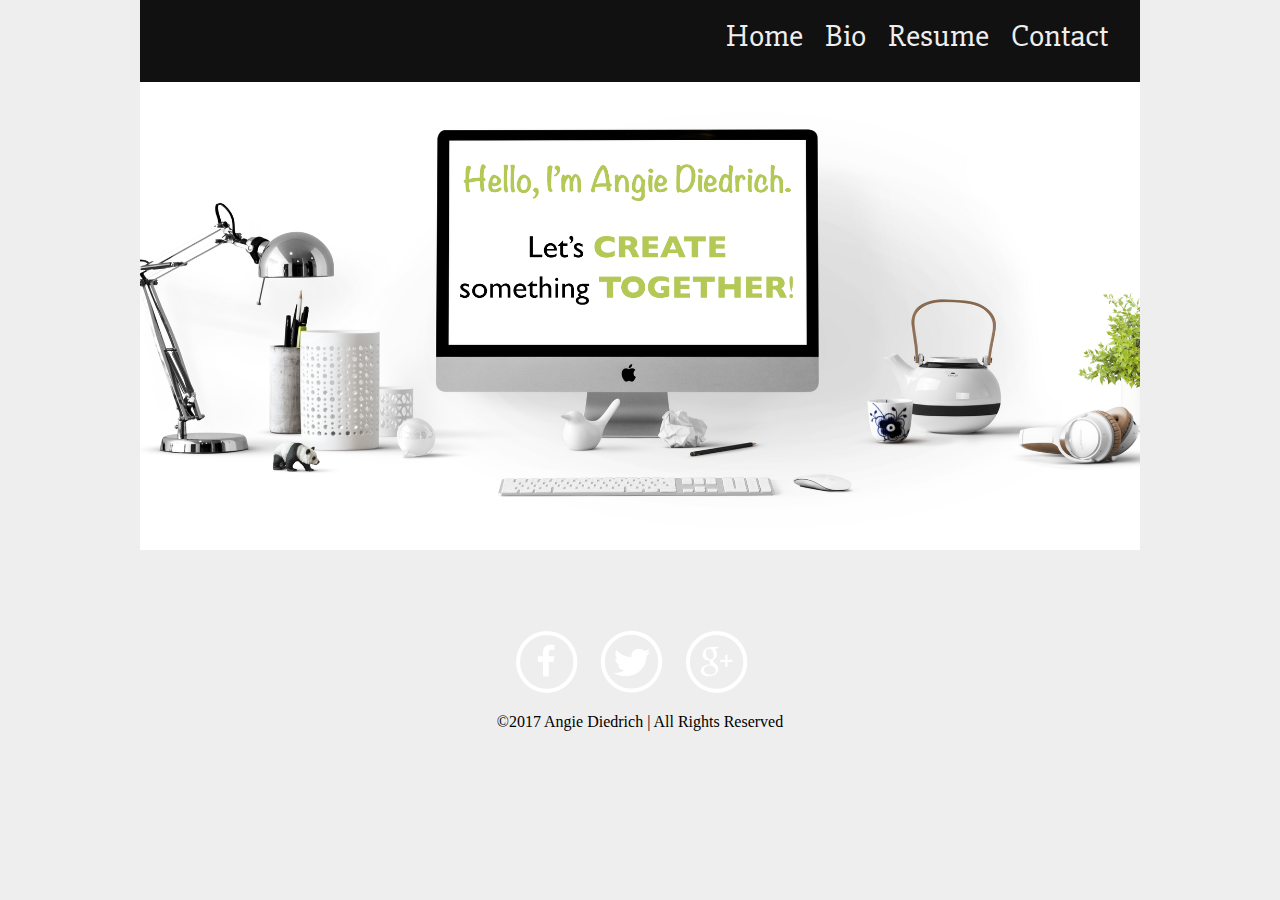
<file: public/index.html>
<!DOCTYPE html>
<html>
  <head>
    <meta charset="utf-8">
    <meta name="viewport" content="width=device-width, initial-scale=1">
    <title>Angie Diedrich</title>
    <link href="https://fonts.googleapis.com/css?family=Raleway|Slabo+27px" rel="stylesheet">
    <link rel="stylesheet" href="css/css.css">
  </head>
  <body class="dropdown">
    <header>
      <nav class="main-nav">
        <input type="checkbox" name="menu-controller-checkbox" id="menu-controller-checkbox" class="menu-controller-checkbox" value="value">
        <label for="menu-controller-checkbox" class="menu-controller-label">Menu</label>
        <ul>
          <li><a href="index.html">Home</a></li>
          <li><a href="bio/bio.html">Bio</a></li>
          <li><a href="resume/resume.html">Resume</a></li>
          <li><a href="contact/contact.html">Contact</a></li>
        </ul>
      </nav>
    </header>

    <section>
        <img class= "mobile-hidden" src="img/work-space-mobile.png" alt="Picture of Work Space">
        <img class= "desktop-hidden" src="img/work-space.png" alt="Picture of Work Space">
    </section>

    <footer>
      <div class="social-icons">
        <h2 class="visuallyhidden">Social Media</h2>
            <nav class="social-nav">
                <ul>
                  <li><a href="#"><img src="img/facebook.png" alt="Facebook Icon"></a></li>
                  <li><a href="#"><img src="img/twitter.png" alt="Twitter Icon"></a></li>
                  <li><a href="#"><img src="img/google-plus.png" alt="Google Plus Icon"></a></li>
                </ul>
            </nav>
      </div>

      <div class="copyright">
        <p>&copy;2017 Angie Diedrich | All Rights Reserved</p>
      </div>
    </footer>
  </body>
</html>
</file>
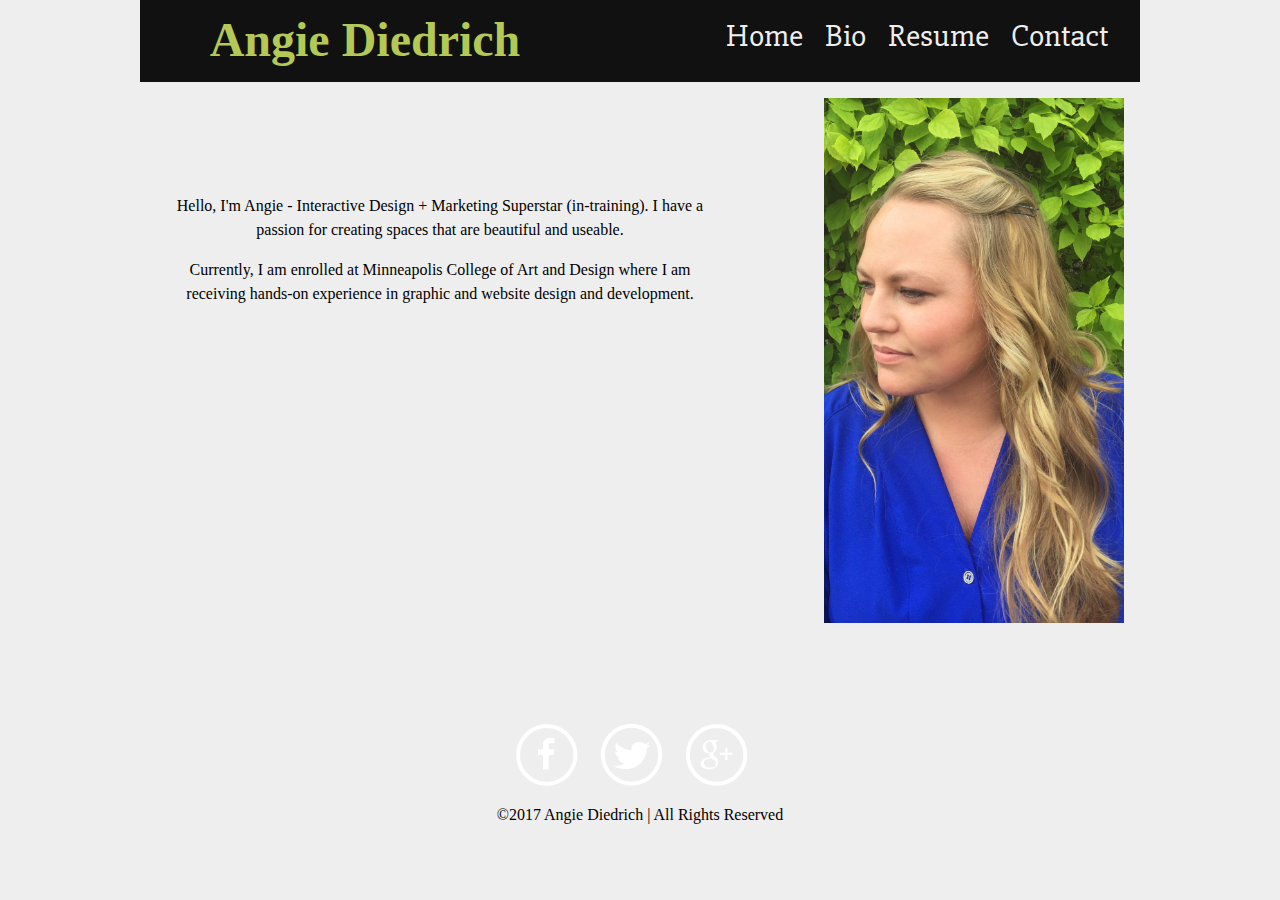
<file: public/bio/bio.html>
<!DOCTYPE html>
<html>
  <head>
    <meta charset="utf-8">
    <meta name="viewport" content="width=device-width, initial-scale=1">
    <title>Angie Diedrich</title>
    <link href="https://fonts.googleapis.com/css?family=Raleway|Slabo+27px" rel="stylesheet">
    <link rel="stylesheet" href="../css/css.css">
  </head>
  <body class="dropdown">
    <header>
      <h1>Angie Diedrich</h1>
      <nav class="main-nav">
        <input type="checkbox" name="menu-controller-checkbox" id="menu-controller-checkbox" class="menu-controller-checkbox" value="value">
        <label for="menu-controller-checkbox" class="menu-controller-label">Menu</label>
        <ul>
          <li><a href="../index.html">Home</a></li>
          <li><a href="bio.html">Bio</a></li>
          <li><a href="../resume/resume.html">Resume</a></li>
          <li><a href="../contact/contact.html">Contact</a></li>
        </ul>
      </nav>
    </header>
    <section>
      <div class="angie">
        <img src="../img/angie.jpg" alt="Picture of Angie">
      </div>

      <div class="bio">
        <p> Hello, I'm Angie - Interactive Design + Marketing Superstar (in-training). I have a passion for creating spaces that are beautiful and useable.</p>
        <p>Currently, I am enrolled at Minneapolis College of Art and Design where I am receiving hands-on experience in graphic and website design and development.</p>
      </div>
    </section>

    <footer>
      <div class="social-icons">
        <h2 class="visuallyhidden">Social Media</h2>
            <nav class="social-nav">
                <ul>
                  <li><a href="#"><img src="../img/facebook.png" alt="Facebook Icon"></a></li>
                  <li><a href="#"><img src="../img/twitter.png" alt="Twitter Icon"></a></li>
                  <li><a href="#"><img src="../img/google-plus.png" alt="Google Plus Icon"></a></li>
                </ul>
            </nav>
      </div>

      <div class="copyright">
        <p>&copy;2017 Angie Diedrich | All Rights Reserved</p>
      </div>
    </footer>
  </body>
</html>
</file>
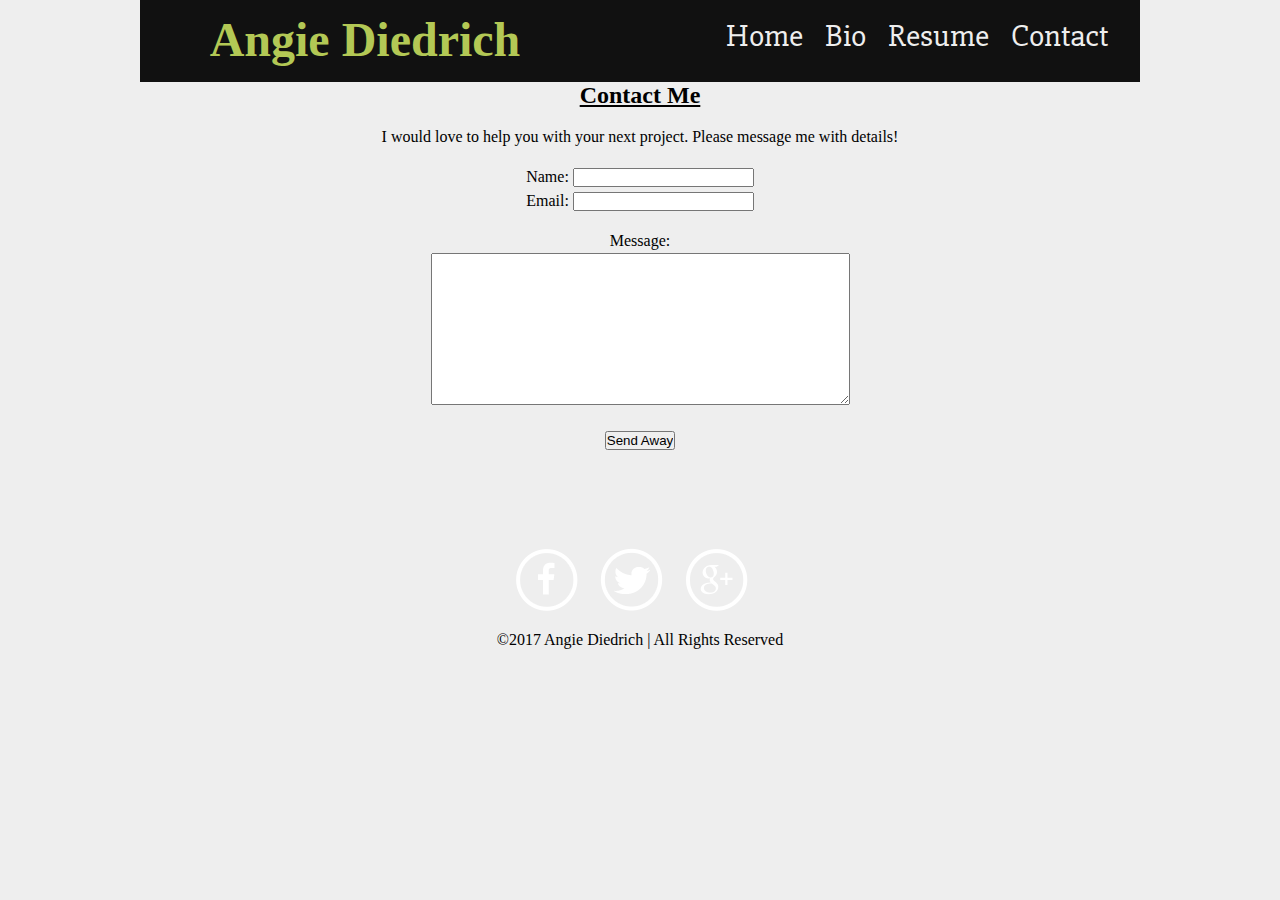
<file: public/contact/contact.html>
<!DOCTYPE html>
<html>
  <head>
    <meta charset="utf-8">
    <meta name="viewport" content="width=device-width, initial-scale=1">
    <title>Angie Diedrich</title>
    <link href="https://fonts.googleapis.com/css?family=Raleway|Slabo+27px" rel="stylesheet">
    <link rel="stylesheet" href="../css/css.css">
  </head>
  <body class="dropdown">
    <header>
      <h1>Angie Diedrich</h1>
      <nav class="main-nav">
        <input type="checkbox" name="menu-controller-checkbox" id="menu-controller-checkbox" class="menu-controller-checkbox" value="value">
        <label for="menu-controller-checkbox" class="menu-controller-label">Menu</label>
        <ul>
          <li><a href="../index.html">Home</a></li>
          <li><a href="../bio/bio.html">Bio</a></li>
          <li><a href="../resume/resume.html">Resume</a></li>
          <li><a href="contact.html">Contact</a></li>
        </ul>
      </nav>
    </header>
    
    <section>
      <h2>Contact Me</h2>
      <p>I would love to help you with your next project.  Please message me with details!</p>
      <form action="my-form.php" method="post">     
        <p>
          Name: <input type="text" name="name" value=""><br>
          Email: <input type="text" name="address" value=""><br>
        </p>
        <p>Message:<br>
          <textarea name="message" rows="10" cols="50"></textarea>
        </p>  
        <p>
          <input type="submit" value="Send Away">
        </p>    
      </form> 
    </section>

    <footer>
      <div class="social-icons">
        <h2 class="visuallyhidden">Social Media</h2>
            <nav class="social-nav">
                <ul>
                  <li><a href="#"><img src="../img/facebook.png" alt="Facebook Icon"></a></li>
                  <li><a href="#"><img src="../img/twitter.png" alt="Twitter Icon"></a></li>
                  <li><a href="#"><img src="../img/google-plus.png" alt="Google Plus Icon"></a></li>
                </ul>
            </nav>
      </div>

      <div class="copyright">
        <p>&copy;2017 Angie Diedrich | All Rights Reserved</p>
      </div>
    </footer>
  </body>
</html>
</file>
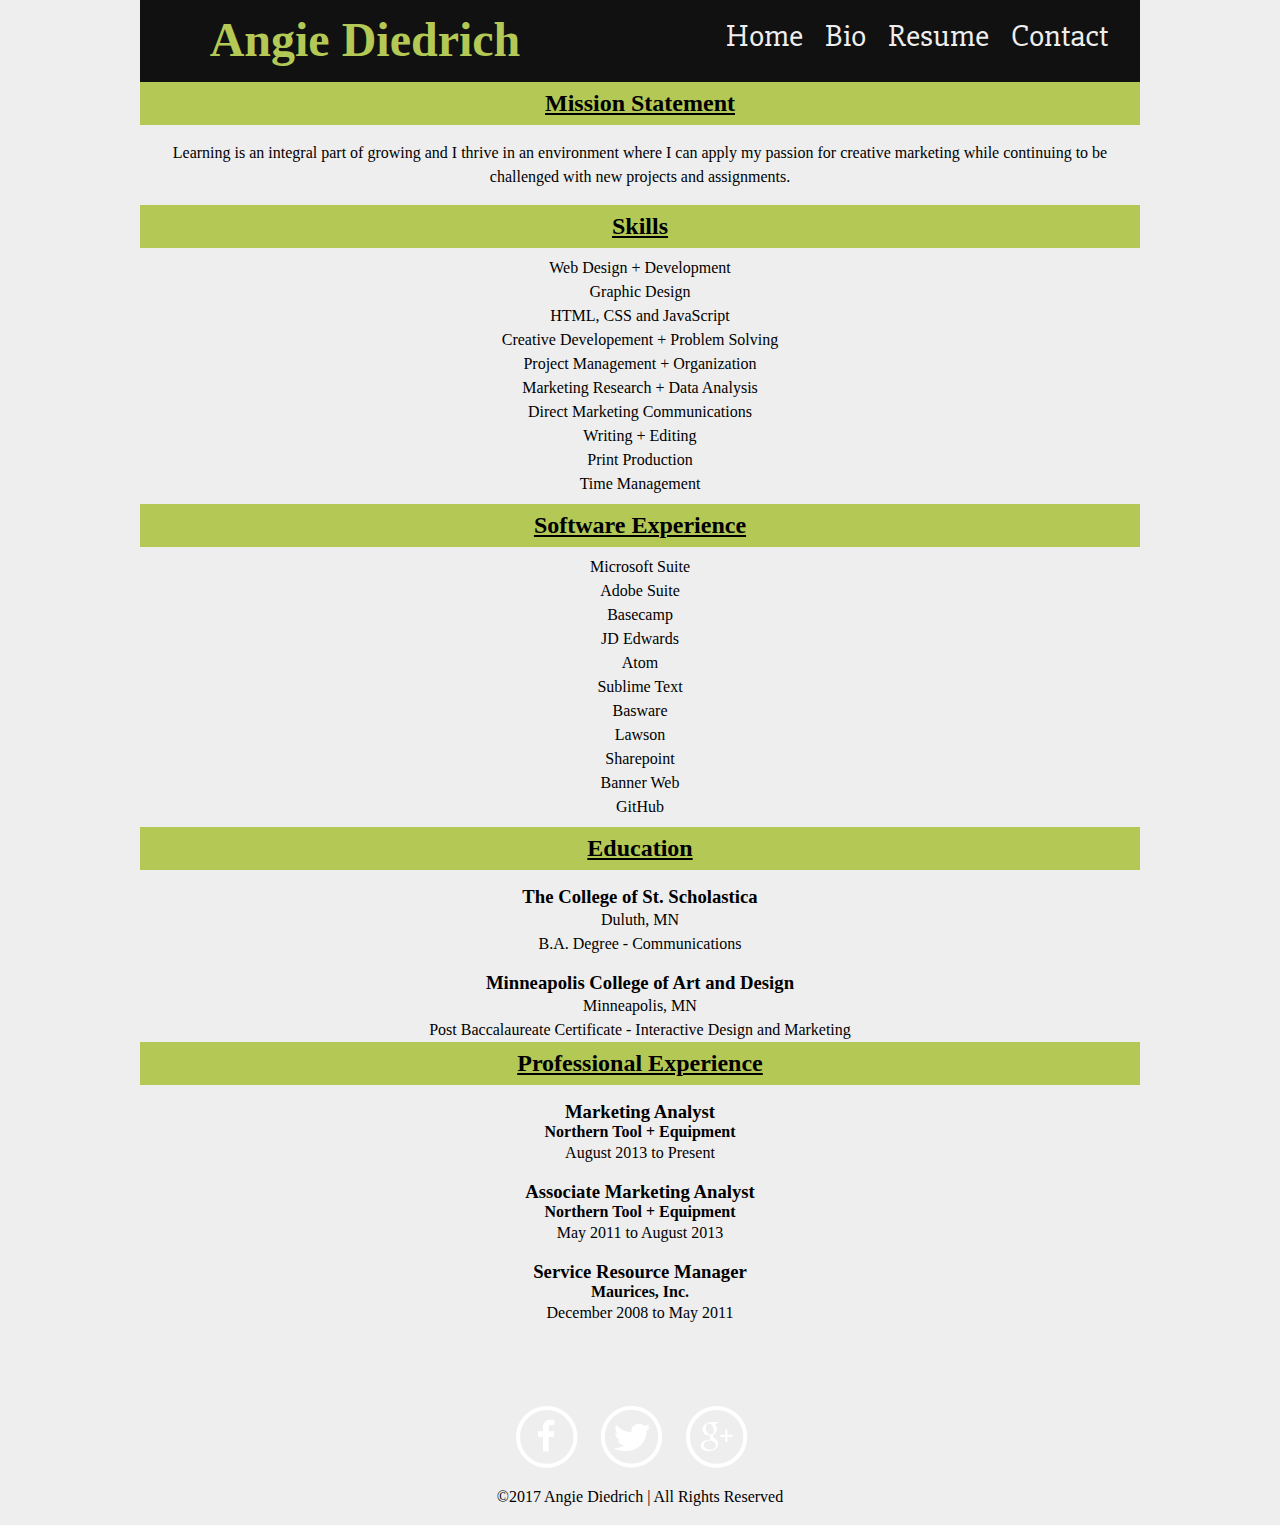
<file: public/resume/resume.html>
<!DOCTYPE html>
<html>
  <head>
    <meta charset="utf-8">
    <meta name="viewport" content="width=device-width, initial-scale=1">
    <title>Angie Diedrich</title>
    <link href="https://fonts.googleapis.com/css?family=Raleway|Slabo+27px" rel="stylesheet">
    <link rel="stylesheet" href="../css/css.css">
  </head>
  <body class="dropdown">
    <header>
      <h1>Angie Diedrich</h1>
      <nav class="main-nav">
        <input type="checkbox" name="menu-controller-checkbox" id="menu-controller-checkbox" class="menu-controller-checkbox" value="value">
        <label for="menu-controller-checkbox" class="menu-controller-label">Menu</label>
        <ul>
          <li><a href="../index.html">Home</a></li>
          <li><a href="../bio/bio.html">Bio</a></li>
          <li><a href="resume.html">Resume</a></li>
          <li><a href="../contact/contact.html">Contact</a></li>
        </ul>
      </nav>
    </header>
    <section>
      <div class="mission">
        <h2 class="resume-header">Mission Statement</h2>
        <p>Learning is an integral part of growing and I thrive in an environment where I can apply my passion for creative marketing while continuing to be challenged with new projects and assignments.</p>
      </div>

      <div class="skills">
        <h2 class="resume-header">Skills</h2>
          <p>Web Design + Development</p>
          <p>Graphic Design</p>
          <p>HTML, CSS and JavaScript</p>
          <p>Creative Developement + Problem Solving</p>
          <p>Project Management + Organization</p>
          <p>Marketing Research + Data Analysis</p>
          <p>Direct Marketing Communications</p>
          <p>Writing + Editing</p>
          <p>Print Production</p>
          <p>Time Management</p>
      </div>

      <div class="software">
        <h2 class="resume-header">Software Experience</h2>
          <p>Microsoft Suite</p>
          <p>Adobe Suite</p>
          <p>Basecamp</p>
          <p>JD Edwards</p>
          <p>Atom</p>
          <p>Sublime Text</p>
          <p>Basware</p>
          <p>Lawson</p>
          <p>Sharepoint</p>
          <p>Banner Web</p>
          <p>GitHub</p>
      </div>

      <div class="education">
        <h2 class="resume-header">Education</h2>
        <h3>The College of St. Scholastica</h3>
        <p>Duluth, MN</p>
        <p>B.A. Degree - Communications</p>

        <h3>Minneapolis College of Art and Design</h3>
        <p>Minneapolis, MN</p>
        <p>Post Baccalaureate Certificate - Interactive Design and Marketing</p>
      </div>

      <div class="experience">
        <h2 class="resume-header">Professional Experience</h2>
          <h3>Marketing Analyst</h3>
          <h4>Northern Tool + Equipment</h4>
          <p>August 2013 to Present</p>

          <h3>Associate Marketing Analyst</h3>
          <h4>Northern Tool + Equipment</h4>
          <p>May 2011 to August 2013</p>

          <h3>Service Resource Manager</h3>
          <h4>Maurices, Inc.</h4>
          <p>December 2008 to May 2011</p>
      </div>
    </section>

        <footer>
      <div class="social-icons">
        <h2 class="visuallyhidden">Social Media</h2>
            <nav class="social-nav">
                <ul>
                  <li><a href="#"><img src="../img/facebook.png" alt="Facebook Icon"></a></li>
                  <li><a href="#"><img src="../img/twitter.png" alt="Twitter Icon"></a></li>
                  <li><a href="#"><img src="../img/google-plus.png" alt="Google Plus Icon"></a></li>
                </ul>
            </nav>
      </div>

      <div class="copyright">
        <p>&copy;2017 Angie Diedrich | All Rights Reserved</p>
      </div>
    </footer>
  </body>
</html>
</file>
<file: public/css/css.css>
* {
  box-sizing: border-box;
  margin: 0;
  padding: 0; }

ul {
  list-style: none; }

body {
  background-color: #eee; }

@media screen and (min-width: 480px) {
  background-color: #eee; }
@media screen and (min-width: 640px) {
  background-color: #0074d9; }
@media screen and (min-width: 800px) {
  background-color: #39cccc; }
@media screen and (min-width: 1000px) {
  background-color: #2ecc40; }
.menu-controller-checkbox {
  display: none; }

.dropdown .menu-controller-checkbox ~ ul {
  transition: max-height .5s ease; }
.dropdown .menu-controller-checkbox:checked ~ ul {
  max-height: 1000px; }
.dropdown .menu-controller-checkbox ~ .menu-controller-label {
  transition: margin-bottom .5s ease; }
.dropdown .menu-controller-checkbox:checked ~ .menu-controller-label {
  margin-bottom: 1.5rem; }

.dropdown ul {
  font-family: "Slabo 27px", serif;
  font-size: 2em;
  max-height: 0;
  overflow: hidden; }
  .dropdown ul a {
    display: block;
    height: 100%;
    width: 100%; }
  .dropdown ul a:link, .dropdown ul a:visited {
    color: #111;
    text-decoration: none; }
  .dropdown ul a:hover {
    text-decoration: underline;
    font-size: 1.5em;
    font-weight: bold; }
  .dropdown ul a:active {
    color: #eee; }
  .dropdown ul li {
    background-color: #ddd;
    display: block;
    margin-bottom: 1.5rem;
    padding: 1.5rem;
    text-align: center; }
  .dropdown ul li:last-of-type {
    margin-bottom: 0; }
.dropdown .menu-controller-label {
  background-color: #111;
  color: #eee;
  display: block;
  font-family: "Slabo 27px", serif;
  font-size: 2.25em;
  padding: .5rem;
  margin: .5rem 0;
  text-align: center; }

h1 {
  background-color: #111;
  color: #b3c855; }

img {
  max-width: 100%; }

.angie {
  max-width: 300px;
  margin: auto; }

p {
  line-height: 1.5rem;
  margin: 1rem;
  text-align: center; }

.skills li {
  display: block; }

.desktop-hidden {
  display: none; }

.visuallyhidden {
  display: none; }

.resume-header {
  background-color: #b3c855;
  font-weight: bolder;
  padding: .5rem; }

.skills p, .software p {
  line-height: .5rem; }

.education h3, .experience h3 {
  text-align: center;
  margin-top: 1rem; }

.education p, .experience p {
  margin: 0; }

.experience h4 {
  margin: 0;
  text-align: center; }

@media screen and (min-width: 480px) {
  .dropdown ul {
    font-family: "Slabo 27px", serif;
    font-size: 2em;
    max-height: 0;
    overflow: visible; }
    .dropdown ul li {
      background-color: transparent;
      display: inline-block;
      margin: 0 1rem 0 0;
      padding: 0;
      text-align: center; }
    .dropdown ul a {
      display: inline;
      height: 100%;
      width: 100%; }
    .dropdown ul a:link, .dropdown ul a:visited {
      color: #eee;
      text-decoration: none; }
    .dropdown ul a:hover {
      color: #b3c855;
      font-size: 1em;
      text-decoration: none; }
    .dropdown ul a:active {
      color: #eee; }
  .dropdown .menu-controller-checkbox ~ ul {
    max-height: none;
    overflow: visible;
    text-align: center;
    background-color: #111;
    padding: 1rem; }
  .dropdown .menu-controller-label {
    display: none;
    visibility: hidden; }

  .social-nav {
    text-align: center;
    margin: 5rem; } }
@media screen and (min-width: 800px) {
  body {
    max-width: 1000px;
    margin: auto; }

  header {
    background-color: #111;
    position: relative;
    height: 5.1rem; }

  h1 {
    float: left;
    width: 45%; }

  .main-nav {
    float: right; }

  .desktop-hidden {
    display: block; }

  .mobile-hidden {
    display: none; }

  section {
    position: relative;
    overflow: hidden; }

  .angie {
    float: right;
    width: 35%;
    margin: 1rem;
    text-align: left; }

  .bio {
    float: left;
    width: 60%;
    padding: 6rem 1rem; } }
h1 {
  font-size: 48px;
  text-align: center;
  padding: .75rem; }

h2 {
  text-align: center;
  text-decoration: underline; }

/*# sourceMappingURL=css.css.map */
</file>
